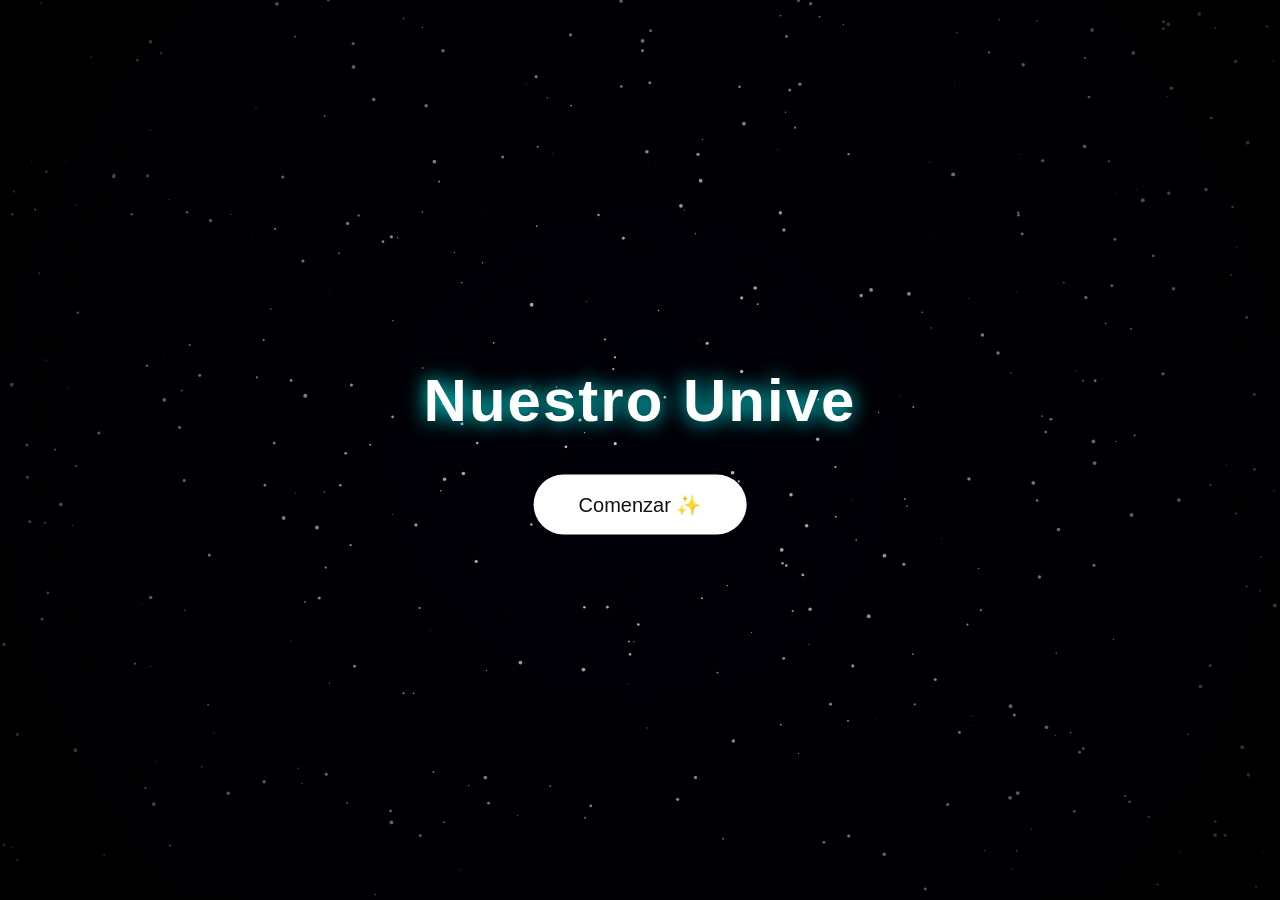
<file: index.html>
<!DOCTYPE html>
<html lang="es">

<head>

    <meta charset="UTF-8">

    <meta name="viewport" content="width=device-width, initial-scale=1.0">

    <title>Nuestro Universo ❤️</title>

    <link rel="stylesheet" href="styles.css">

</head>

<body>

    <canvas id="stars"></canvas>

    <div class="overlay"></div>

    <div class="contenido">

        <h1 id="titulo"></h1>

        <p id="subtitulo"></p>

        <button id="btn">Comenzar ✨</button>

    </div>

    <script src="script.js"></script>

</body>

</html>
</file>
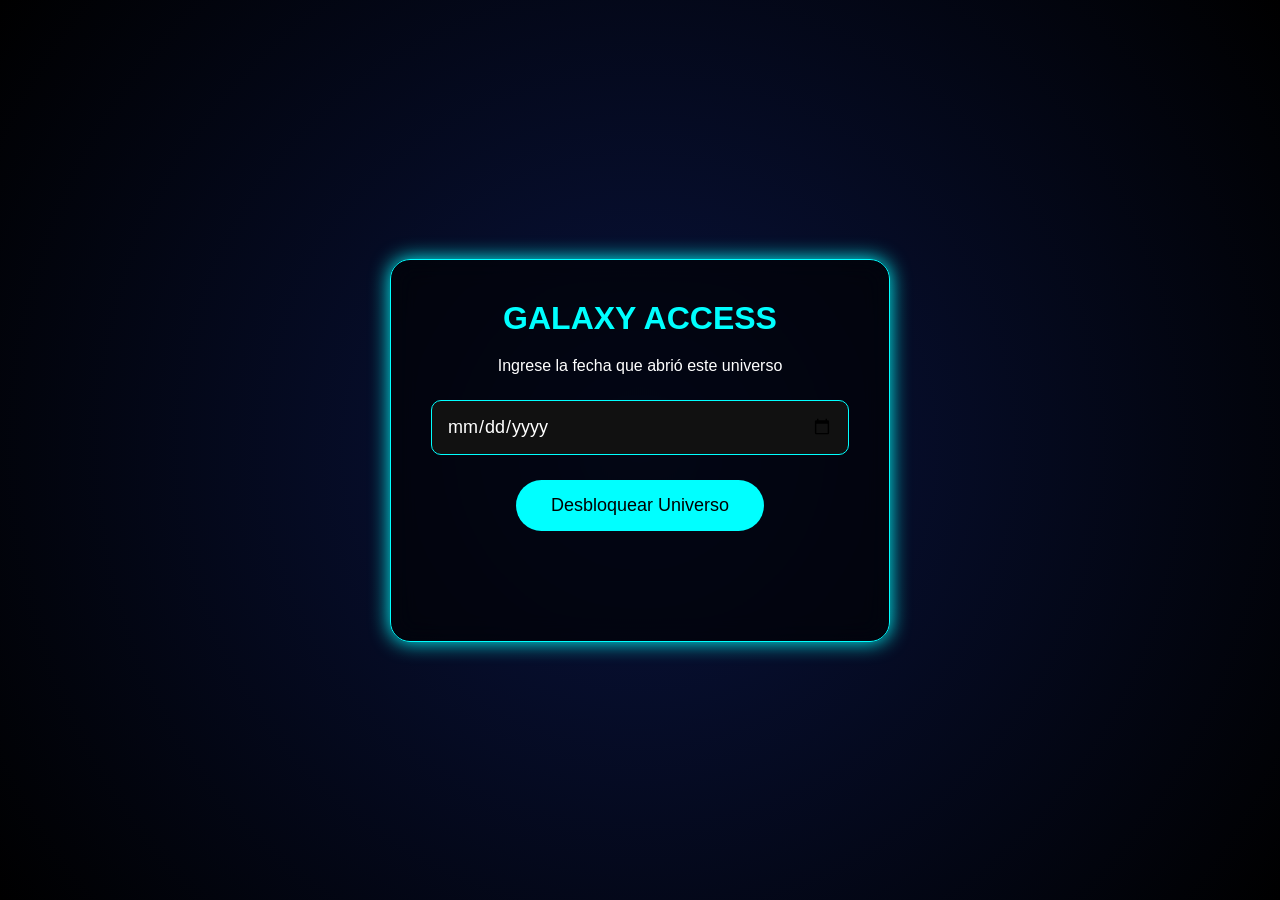
<file: login.html>
<!DOCTYPE html>
<html lang="es">

<head>

<meta charset="UTF-8">
<meta name="viewport" content="width=device-width, initial-scale=1.0">

<title>Acceso al Universo</title>

<link rel="stylesheet" href="login.css">

</head>

<body>

<div class="bg"></div>

<div class="terminal">

<h1>GALAXY ACCESS</h1>

<p>Ingrese la fecha que abrió este universo</p>

<input type="date" id="fecha">

<button onclick="verificar()">
Desbloquear Universo
</button>

<div id="estado"></div>

<div class="barra">

<div id="progreso"></div>

</div>

</div>

<script src="login.js"></script>

</body>

</html>
</file>
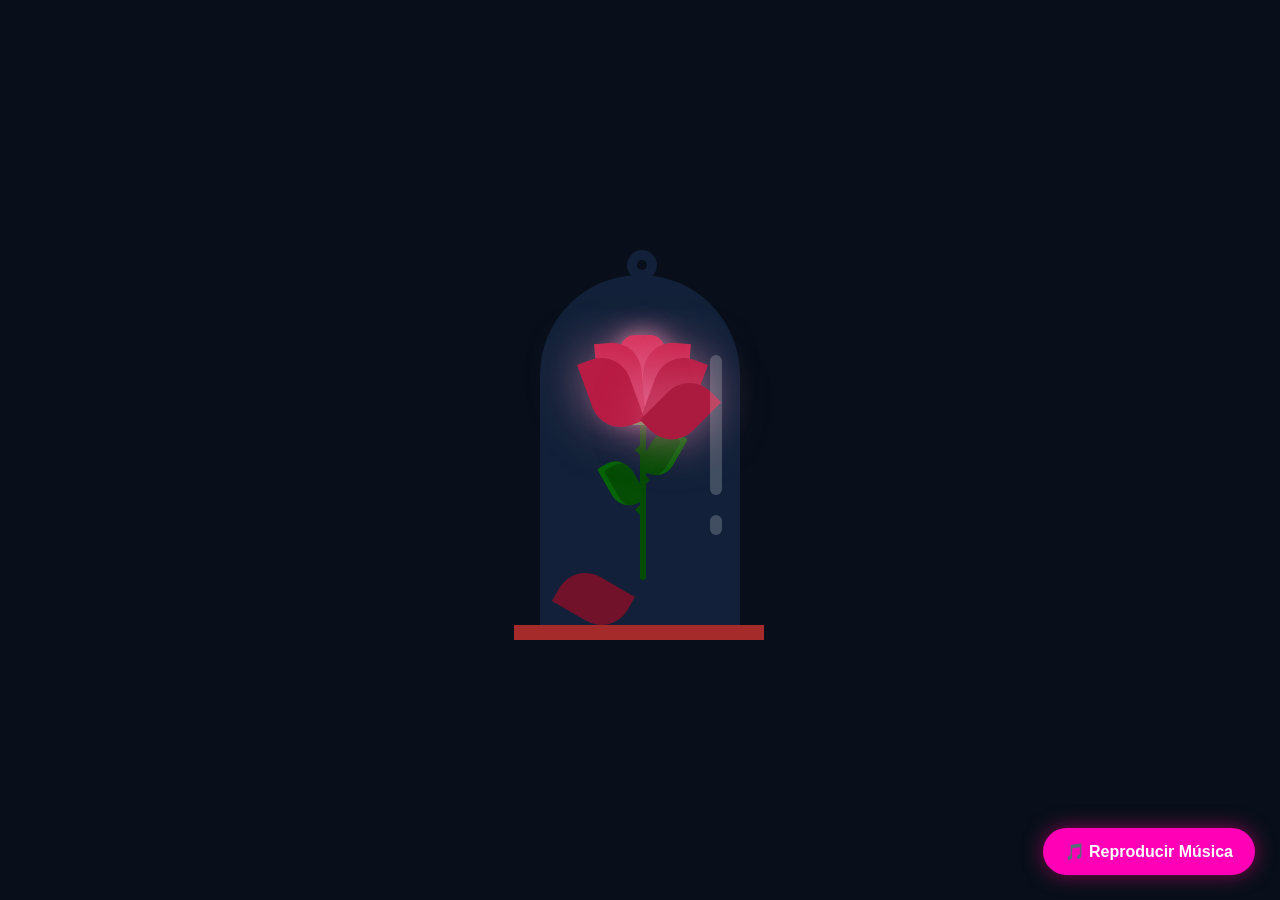
<file: ROSA.HTML>
<!DOCTYPE html>
<html lang="en">
<head>
    <meta charset="UTF-8">
    <meta name="viewport" content="width=device-width, initial-scale=1.0">
    <title>Esta Rosa es para Tí</title>
    <style>
       body {
  height: 100%;
  width: 100%;
  background: #080f1a;
  overflow: hidden;
}

.container {
  position: absolute;
  left: 50%;
  top: 50%;
  transform: translate(-50%, -50%);
}

.glass {
  height: 350px;
  width: 200px;
  background: #122139;
  border-radius: 300px 300px 0px 0px;
}
.glass:before {
  content: "";
  height: 10px;
  width: 10px;
  transform-origin: center;
  border: 10px solid #122139;
  border-radius: 100%;
  position: absolute;
  left: 87px;
  top: -25px;
}
.glass:after {
  content: "";
  position: absolute;
  height: 15px;
  width: 250px;
  background: #a52a2a;
  top: 100%;
  left: -13%;
}

.shine {
  width: 12px;
  height: 140px;
  background: white;
  opacity: 0.2;
  position: absolute;
  left: 85%;
  top: 80px;
  border-radius: 100px;
  z-index: 10;
}
.shine:before {
  content: "";
  width: 12px;
  height: 20px;
  position: absolute;
  background: white;
  top: 160px;
  border-radius: 100px;
}

.petals > div {
  position: absolute;
  background: #d52d58;
  width: 45px;
  height: 80px;
  top: 55px;
  transition: all 0.5s ease-out;
}
.petals > div:nth-child(1) {
  border-radius: 15px;
  box-shadow: 0px 0px 30px #f594b8;
  left: 80px;
  top: 60px;
  background: #d52d58;
}
.petals > div:nth-child(2), .petals > div:nth-child(4), .petals > div:nth-child(6) {
  background: #b81b43;
  left: 60px;
  border-radius: 0px 30px 0px 30px;
  transform-origin: bottom right;
}
.petals > div:nth-child(3), .petals > div:nth-child(5), .petals > div:nth-child(7) {
  background: #b81b43;
  left: 100px;
  border-radius: 30px 0px 30px 0px;
  transform-origin: bottom left;
}
.petals > div:nth-child(2) {
  z-index: 5;
  background: #ab1a3f;
  top: 75px;
  height: 70px;
  box-shadow: 0px 0px 50px rgba(245, 148, 184, 0.5);
  animation: bloom2 3s ease-in-out;
  animation-fill-mode: forwards;
}
.petals > div:nth-child(3) {
  z-index: 4;
  background: #ab1a3f;
  top: 75px;
  height: 70px;
  box-shadow: 0px 0px 50px rgba(245, 148, 184, 0.5);
  animation: bloom3 3s ease-in-out, glowing 2.5s ease-in-out infinite;
  animation-fill-mode: forwards;
}
.petals > div:nth-child(4) {
  z-index: 3;
  background: #b81b43;
  top: 70px;
  height: 75px;
  box-shadow: 0px 0px 50px rgba(245, 148, 184, 0.5);
  animation: bloom4 3s ease-in-out, glowing 2.5s ease-in-out infinite;
  animation-fill-mode: forwards;
}
.petals > div:nth-child(5) {
  z-index: 2;
  background: #b81b43;
  top: 70px;
  height: 75px;
  box-shadow: 0px 0px 50px rgba(245, 148, 184, 0.5);
  animation: bloom5 3s ease-in-out, glowing 2.5s ease-in-out infinite;
  animation-fill-mode: forwards;
}
.petals > div:nth-child(6) {
  z-index: 1;
  background: #c9204b;
  top: 65px;
  height: 70px;
  box-shadow: 0px 0px 50px rgba(245, 148, 184, 0.3);
  animation: bloom6 3s ease-in-out, glowing 2.5s ease-in-out infinite;
  animation-fill-mode: forwards;
}
.petals > div:nth-child(7) {
  z-index: 0;
  background: #c9204b;
  top: 65px;
  height: 70px;
  box-shadow: 0px 0px 50px rgba(245, 148, 184, 0.3);
  animation: bloom7 3s ease-in-out, glowing 2.5s ease-in-out infinite;
  animation-fill-mode: forwards;
}

.deadPetals > div {
  position: absolute;
  background: #d52d58;
  width: 20px;
  height: 15px;
  top: 120px;
  border-radius: 0px 30px 0px 30px;
  box-shadow: 0px 0px 30px rgba(245, 148, 184, 0.5);
  transition: all 0.5s ease-out;
}
.deadPetals > div:nth-child(1) {
  left: 67px;
  transform: rotate(-30deg);
  animation: falling 20s 4s ease-in-out infinite;
}
.deadPetals > div:nth-child(2) {
  left: 104px;
  transform: rotate(-30deg);
  animation: falling 20s 8s ease-in-out infinite;
}
.deadPetals > div:nth-child(3) {
  left: 91px;
  transform: rotate(-30deg);
  animation: falling 20s 12s ease-in-out infinite;
}
.deadPetals > div:nth-child(4) {
  left: 69px;
  transform: rotate(-30deg);
  animation: falling 20s 16s ease-in-out infinite;
}

.leaves > div:nth-last-child(1) {
  position: absolute;
  width: 55px;
  height: 30px;
  background: #338f37;
  top: 120px;
  left: 75px;
  border-radius: 100px;
}
.leaves > div:nth-child(1) {
  position: absolute;
  width: 6px;
  height: 210px;
  background: #054c05;
  top: 95px;
  left: 100px;
  border-radius: 0 0 100px 100px;
}
.leaves > div:nth-child(2) {
  position: absolute;
  width: 30px;
  height: 50px;
  top: 53px;
  border-radius: 5px 40px 20px 40px;
  background: #054c05;
  transform-origin: bottom;
  transform: rotate(-30deg);
  top: 180px;
  left: 80px;
  box-shadow: inset 5px 5px #066406;
}
.leaves > div:nth-child(3) {
  position: absolute;
  width: 30px;
  height: 50px;
  top: 53px;
  border-radius: 40px 5px 40px 20px;
  background: #054c05;
  transform-origin: bottom;
  transform: rotate(30deg);
  top: 150px;
  left: 95px;
  box-shadow: inset -5px 5px #066406;
}

.thorns > div {
  position: absolute;
  width: 0;
  height: 0;
  top: 140px;
}
.thorns > div:nth-child(odd) {
  border-top: 5px solid transparent;
  border-bottom: 5px solid transparent;
  border-left: 5px solid #054c05;
  left: 105px;
}
.thorns > div:nth-child(even) {
  border-top: 5px solid transparent;
  border-bottom: 5px solid transparent;
  border-right: 5px solid #054c05;
  left: 95px;
}
.thorns > div:nth-child(1) {
  top: 200px;
}
.thorns > div:nth-child(2) {
  top: 170px;
}
.thorns > div:nth-child(4) {
  top: 230px;
}

@keyframes bloom2 {
  50% {
    transform: rotate(-90deg);
    top: 200px;
    left: 100px;
  }
  100% {
    transform: rotate(-60deg);
    top: 252px;
    left: 50px;
    background: #71122a;
    box-shadow: 0px 0px 0px rgba(245, 148, 184, 0);
  }
}
@keyframes bloom3 {
  100% {
    transform: rotate(45deg);
  }
}
@keyframes bloom4 {
  100% {
    transform: rotate(-20deg);
  }
}
@keyframes bloom5 {
  100% {
    transform: rotate(20deg);
  }
}
@keyframes bloom6 {
  100% {
    transform: rotate(-5deg);
  }
}
@keyframes bloom7 {
  100% {
    transform: rotate(5deg);
  }
}
@keyframes glowing {
  50% {
    background: #d7365f;
    box-shadow: 0px 0px 60px #f594b8;
  }
}
@keyframes falling {
  20% {
    top: 335px;
    background: #9d193b;
    box-shadow: 0px 0px 0px rgba(245, 148, 184, 0);
  }
  100% {
    top: 335px;
    opacity: 0;
  }
}

.music-btn{
    position: fixed;
    bottom: 25px;
    right: 25px;
    padding: 14px 22px;
    border: none;
    border-radius: 50px;
    background: rgb(255, 0, 183);
    backdrop-filter: blur(10px);
    color: rgb(255, 255, 255);
    font-size: 16px;
    font-weight: bold;
    cursor: pointer;
    box-shadow: 0 0 20px rgba(255, 0, 128, 0.5);
    transition: .35s;
    z-index: 9999;
}

.music-btn:hover{
    transform: scale(1.08);
    background: rgb(242, 0, 255);
    box-shadow: 0 0 35px rgba(255, 0, 187, 0.259);
}

.music-btn:active{
    transform: scale(.95);
}
    </style>
</head>
<body>
    <div class="container">
        <div class="glass">
            <div class="shine"></div>
        </div>
        <div class="thorns">
            <div></div>
            <div></div>
            <div></div>
            <div></div>
        </div>
        <div class="leaves">
            <div></div>
            <div></div>
            <div></div>
            <div></div>
        </div>
        <div class="petals">
            <div></div>
            <div></div>
            <div></div>
            <div></div>
            <div></div>
            <div></div>
            <div></div>
        </div>
        <div class="deadPetals">
            <div></div>
            <div></div>
            <div></div>
            <div></div>
        </div>
    </div>
    <button class="music-btn" onclick="toggleMusic()">
    🎵 Reproducir Música
</button>

<audio id="musica">
    <source src="https://misleading-red-zaozz68z.edgeone.app/La%20Oreja%20de%20Van%20Gogh%20-%20Rosas%20(Letra_Lyrics)(MP3_160K).mp3" type="audio/mpeg">
</audio>

<script>
const audio = document.getElementById("musica");
const boton = document.querySelector(".music-btn");

function toggleMusic(){
    if(audio.paused){
        audio.play();
        boton.innerHTML="⏸ Pausar Música";
    }else{
        audio.pause();
        boton.innerHTML="🎵 Reproducir Música";
    }
}
</script>
</body>
</html>
</file>
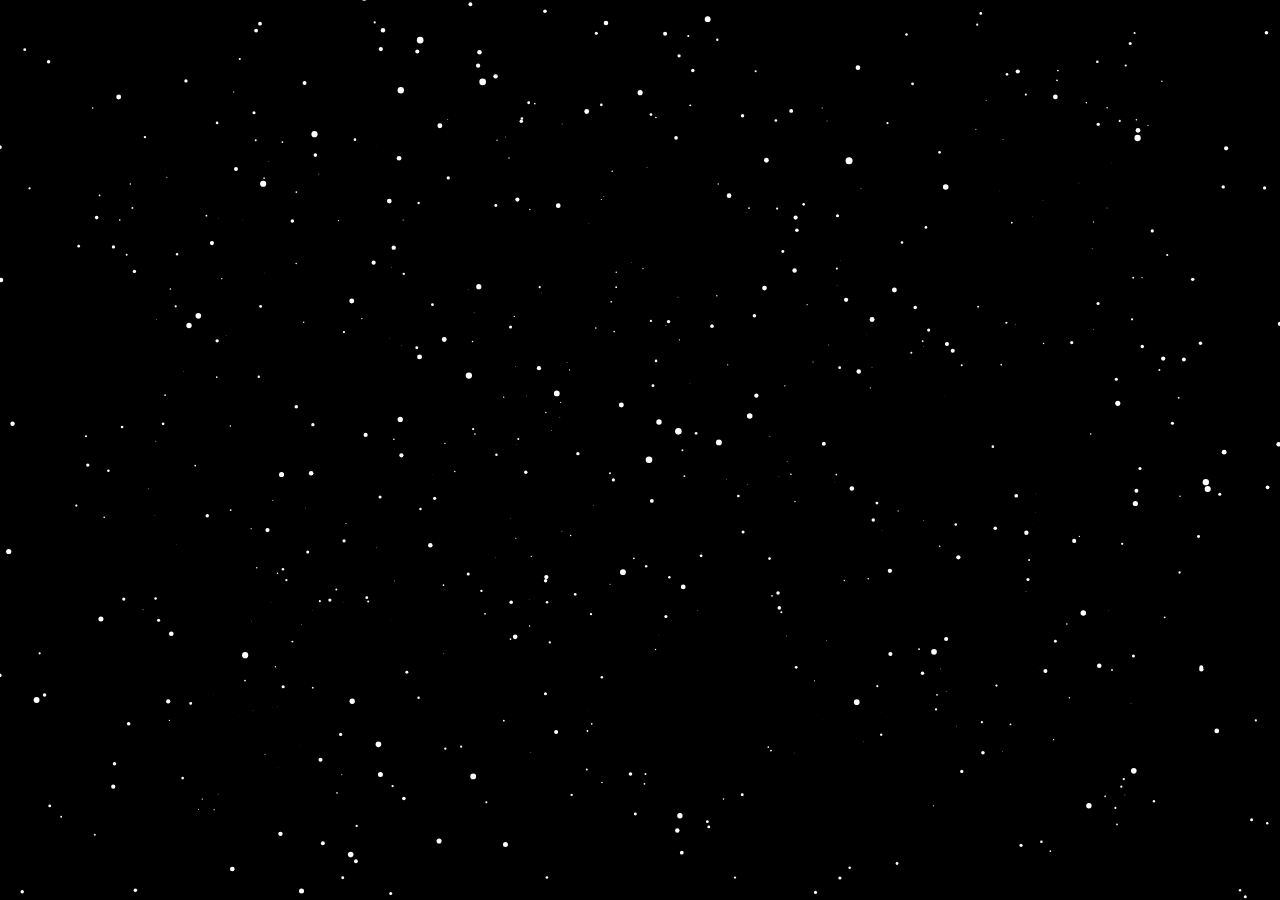
<file: universo.html>
<!DOCTYPE html>
<html lang="es">

<head>

<meta charset="UTF-8">
<meta name="viewport" content="width=device-width, initial-scale=1.0">

<title>Nuestro Universo</title>

<link rel="stylesheet" href="universo.css">

</head>

<body>

<canvas id="canvas"></canvas>

<div id="texto">

<h1>Nuestro Universo</h1>

<p id="mensaje"></p>

</div>

<script src="universo.js"></script>

</body>

</html>
</file>
<file: styles.css>
*{
    margin:0;
    padding:0;
    box-sizing:border-box;
}

body{

    overflow:hidden;
    background:black;
    font-family:Arial,Helvetica,sans-serif;
}

canvas{

    position:fixed;
    width:100%;
    height:100%;
}

.overlay{

position:absolute;
width:100%;
height:100%;
background:radial-gradient(circle,
rgba(0,0,40,.2),
rgba(0,0,0,.9));

}

.contenido{

position:absolute;

top:50%;

left:50%;

transform:translate(-50%,-50%);

text-align:center;

color:white;

z-index:5;

}

h1{

font-size:60px;

letter-spacing:2px;

margin-bottom:20px;

text-shadow:0 0 20px cyan;

}

p{

font-size:22px;

margin-bottom:40px;

opacity:.9;

}

button{

padding:18px 45px;

border:none;

border-radius:50px;

font-size:20px;

cursor:pointer;

background:white;

color:#111;

transition:.4s;

}

button:hover{

transform:scale(1.1);

box-shadow:

0 0 30px cyan,

0 0 60px cyan;

}
</file>
<file: login.css>
*{
margin:0;
padding:0;
box-sizing:border-box;
font-family:Arial,Helvetica,sans-serif;
}

body{

background:black;
overflow:hidden;
height:100vh;
display:flex;
justify-content:center;
align-items:center;
color:white;

}

.bg{

position:absolute;
width:100%;
height:100%;
background:

radial-gradient(circle,#09133d,#000);

animation:zoom 8s infinite alternate;

}

@keyframes zoom{

from{

transform:scale(1);

}

to{

transform:scale(1.1);

}

}

.terminal{

position:relative;

z-index:10;

width:500px;

padding:40px;

background:rgba(0,0,0,.65);

border:1px solid cyan;

border-radius:20px;

backdrop-filter:blur(12px);

box-shadow:

0 0 20px cyan;

text-align:center;

}

h1{

margin-bottom:20px;

color:cyan;

}

p{

margin-bottom:25px;

}

input{

width:100%;

padding:15px;

font-size:18px;

background:#111;

color:white;

border:1px solid cyan;

border-radius:10px;

margin-bottom:25px;

}

button{

padding:15px 35px;

background:cyan;

border:none;

border-radius:40px;

font-size:18px;

cursor:pointer;

transition:.3s;

}

button:hover{

transform:scale(1.05);

}

#estado{

margin-top:30px;

font-size:18px;

height:40px;

}

.barra{

margin-top:25px;

width:100%;

height:12px;

background:#222;

border-radius:20px;

overflow:hidden;

display:none;

}

#progreso{

width:0%;

height:100%;

background:lime;

}
</file>
<file: universo.css>
*{
margin:0;
padding:0;
box-sizing:border-box;
}

body{

overflow:hidden;
background:black;
font-family:Arial,Helvetica,sans-serif;

}

canvas{

position:fixed;
width:100%;
height:100%;

}

#texto{

position:absolute;

top:50%;

left:50%;

transform:translate(-50%,-50%);

color:white;

text-align:center;

opacity:0;

transition:2s;

}

h1{

font-size:70px;

text-shadow:

0 0 20px cyan,

0 0 60px cyan;

}

p{

margin-top:25px;

font-size:24px;

line-height:40px;

}
</file>
